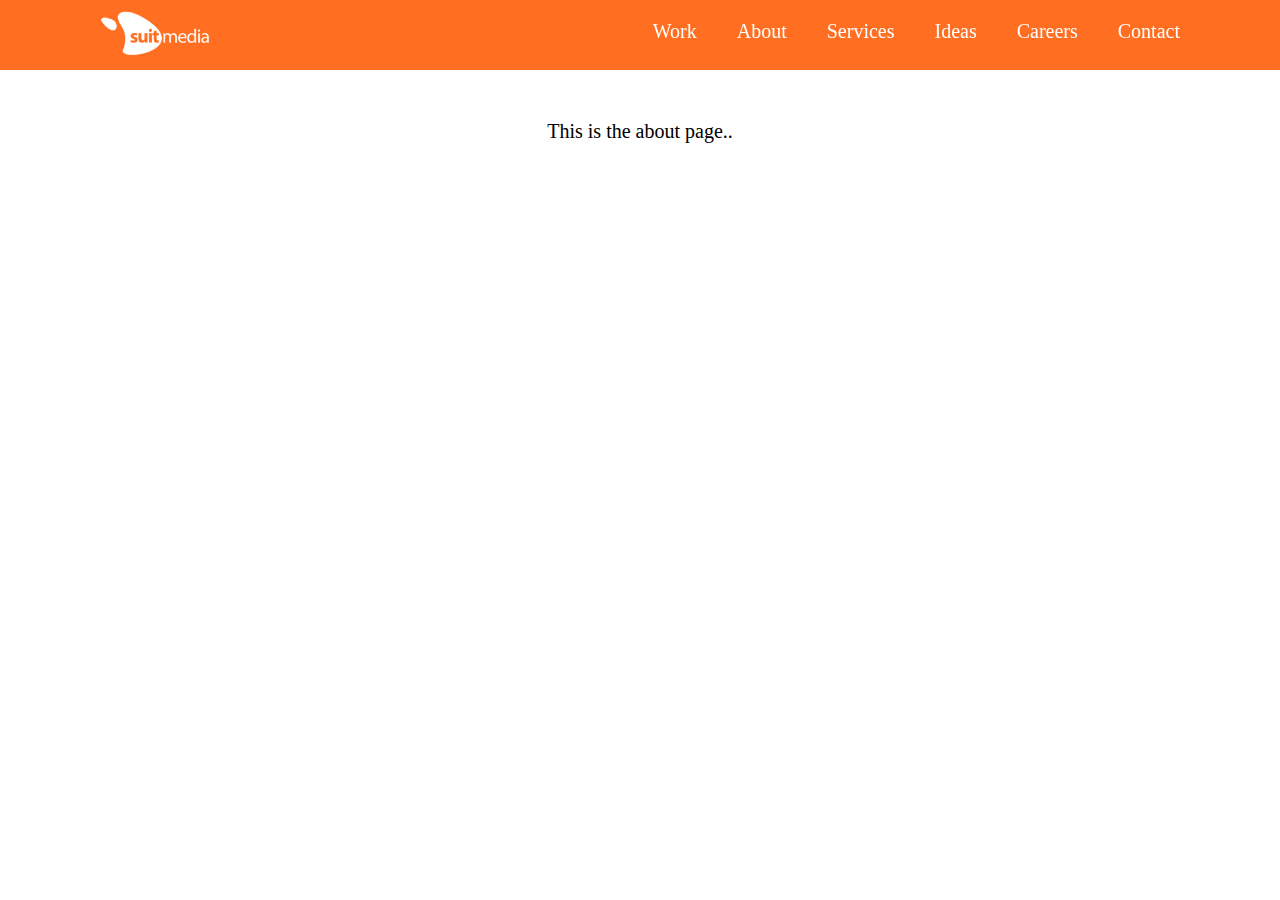
<file: about.html>
<!DOCTYPE html>
<html lang="en">
<head>
    <meta charset="UTF-8">
    <meta name="viewport" content="width=device-width, initial-scale=1.0">
    <title>Suitmedia Intern Test</title>
    <link rel="stylesheet" href="style.css">
</head>
<body>
    <header id="header">
        <img src="images/logo.png" id="logo">
        <nav>
            <div class="nav-links">
                <ul>
                    <li><a href="work.html">Work</a></li>
                    <li><a href="about.html">About</a></li>
                    <li><a href="services.html">Services</a></li>
                    <li><a href="index.html">Ideas</a></li>
                    <li><a href="careers.html">Careers</a></li>
                    <li><a href="contact.html">Contact</a></li>
                </ul>
            </div>
        </nav>
    </header>

    <main>
        <p class="page-text">This is the about page..</p>
    </main>

    <script src="script.js"></script>
</body>
</html>
</file>
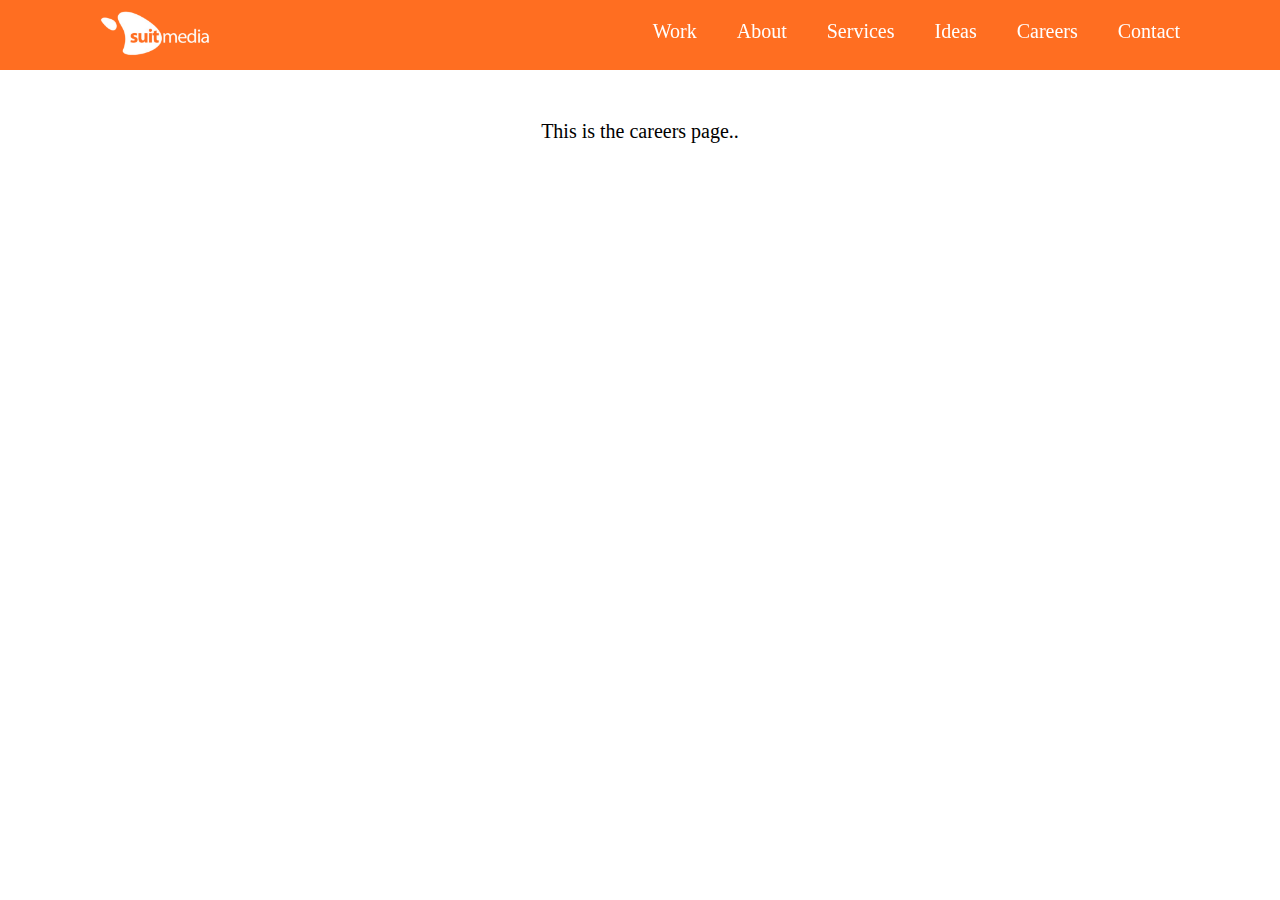
<file: careers.html>
<!DOCTYPE html>
<html lang="en">
<head>
    <meta charset="UTF-8">
    <meta name="viewport" content="width=device-width, initial-scale=1.0">
    <title>Suitmedia Intern Test</title>
    <link rel="stylesheet" href="style.css">
</head>
<body>
    <header id="header">
        <img src="images/logo.png" id="logo">
        <nav>
            <div class="nav-links">
                <ul>
                    <li><a href="work.html">Work</a></li>
                    <li><a href="about.html">About</a></li>
                    <li><a href="services.html">Services</a></li>
                    <li><a href="index.html">Ideas</a></li>
                    <li><a href="careers.html">Careers</a></li>
                    <li><a href="contact.html">Contact</a></li>
                </ul>
            </div>
        </nav>
    </header>

    <main>
        <p class="page-text">This is the careers page..</p>
    </main>

    <script src="script.js"></script>
</body>
</html>
</file>
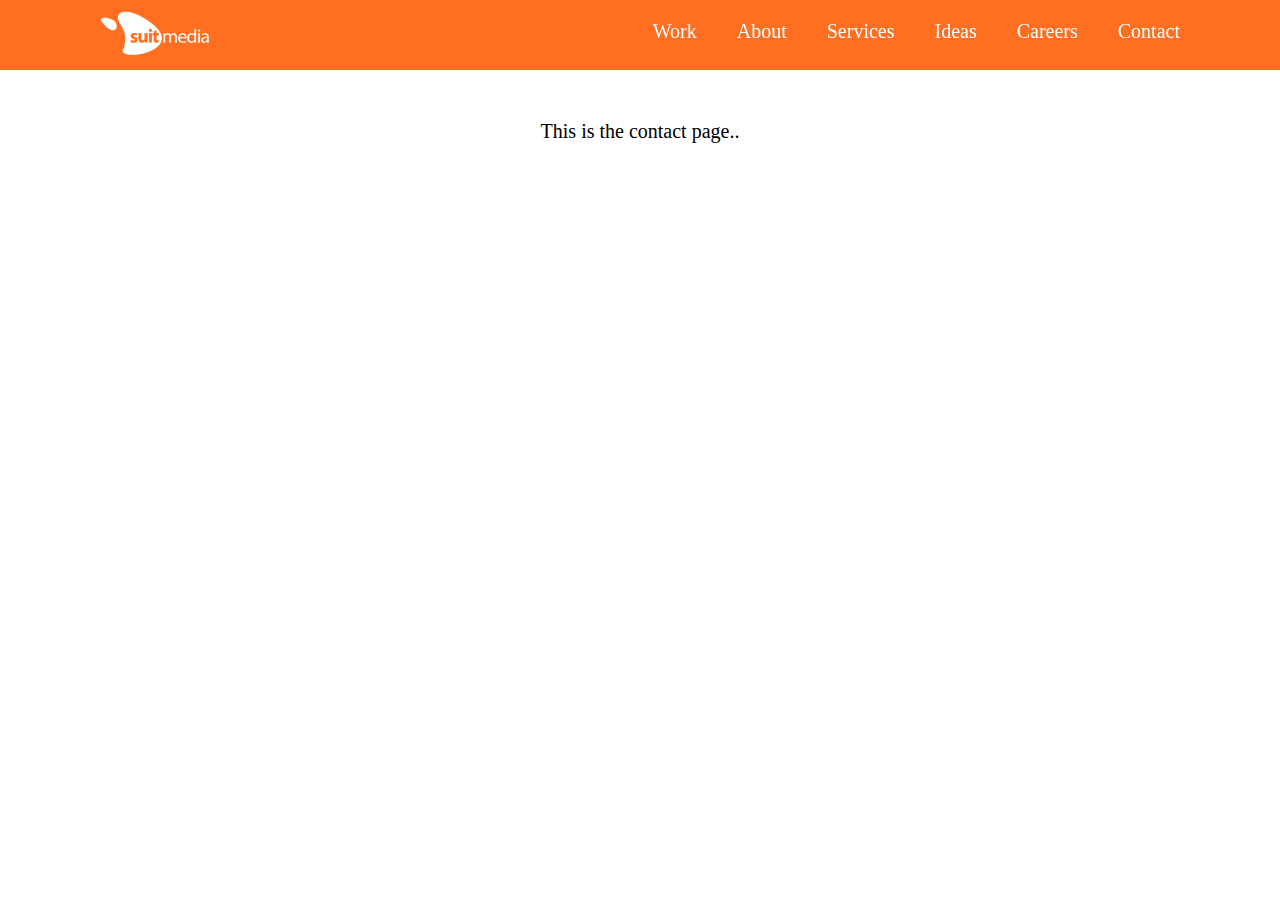
<file: contact.html>
<!DOCTYPE html>
<html lang="en">
<head>
    <meta charset="UTF-8">
    <meta name="viewport" content="width=device-width, initial-scale=1.0">
    <title>Suitmedia Intern Test</title>
    <link rel="stylesheet" href="style.css">
</head>
<body>
    <header id="header">
        <img src="images/logo.png" id="logo">
        <nav>
            <div class="nav-links">
                <ul>
                    <li><a href="work.html">Work</a></li>
                    <li><a href="about.html">About</a></li>
                    <li><a href="services.html">Services</a></li>
                    <li><a href="index.html">Ideas</a></li>
                    <li><a href="careers.html">Careers</a></li>
                    <li><a href="contact.html">Contact</a></li>
                </ul>
            </div>
        </nav>
    </header>

    <main>
        <p class="page-text">This is the contact page..</p>
    </main>

    <script src="script.js"></script>
</body>
</html>
</file>
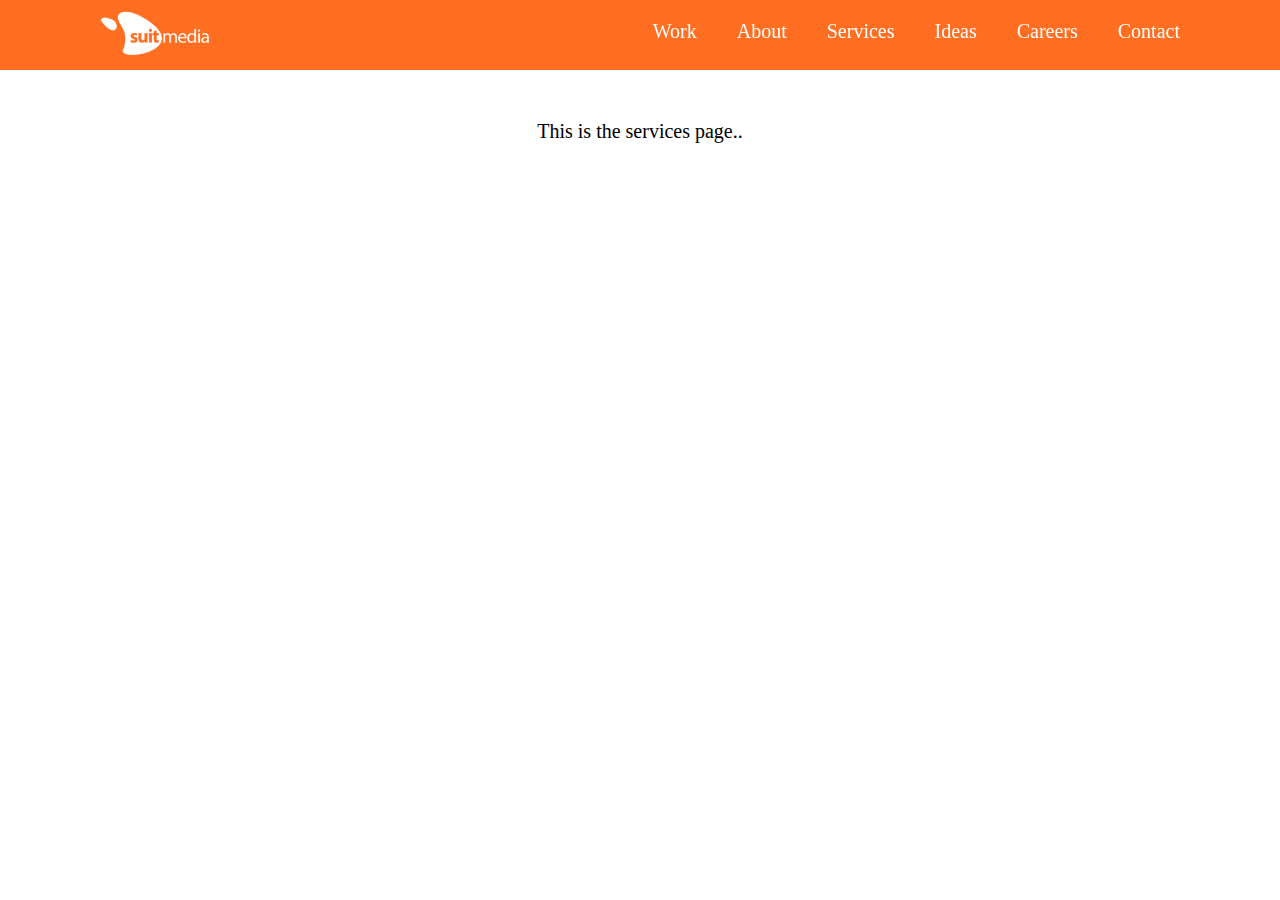
<file: services.html>
<!DOCTYPE html>
<html lang="en">
<head>
    <meta charset="UTF-8">
    <meta name="viewport" content="width=device-width, initial-scale=1.0">
    <title>Suitmedia Intern Test</title>
    <link rel="stylesheet" href="style.css">
</head>
<body>
    <header id="header">
        <img src="images/logo.png" id="logo">
        <nav>
            <div class="nav-links">
                <ul>
                    <li><a href="work.html">Work</a></li>
                    <li><a href="about.html">About</a></li>
                    <li><a href="services.html">Services</a></li>
                    <li><a href="index.html">Ideas</a></li>
                    <li><a href="careers.html">Careers</a></li>
                    <li><a href="contact.html">Contact</a></li>
                </ul>
            </div>
        </nav>
    </header>

    <main>
        <p class="page-text">This is the services page..</p>
    </main>

    <script src="script.js"></script>
</body>
</html>
</file>
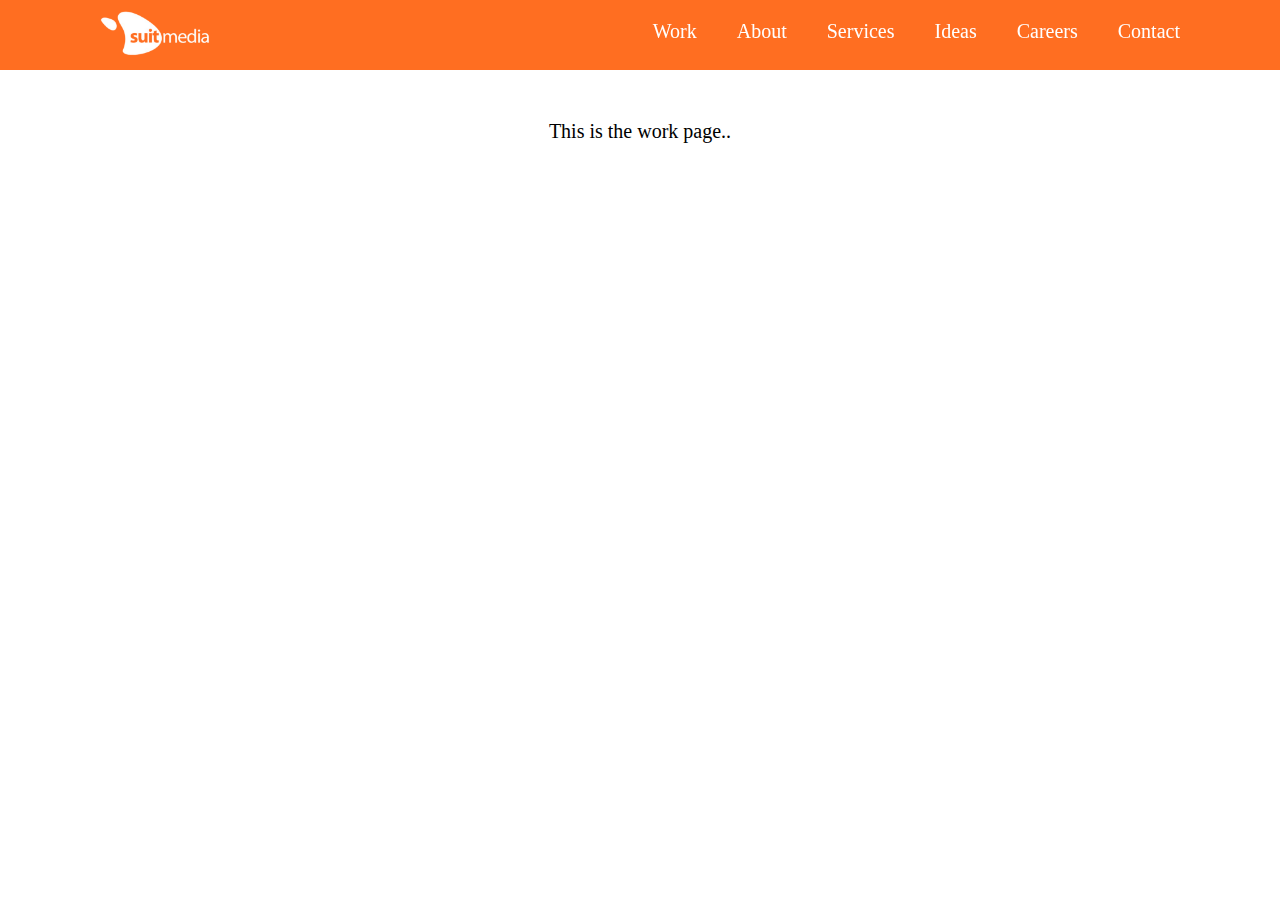
<file: work.html>
<!DOCTYPE html>
<html lang="en">
<head>
    <meta charset="UTF-8">
    <meta name="viewport" content="width=device-width, initial-scale=1.0">
    <title>Suitmedia Intern Test</title>
    <link rel="stylesheet" href="style.css">
</head>
<body>
    <header id="header">
        <img src="images/logo.png" id="logo">
        <nav>
            <div class="nav-links">
                <ul>
                    <li><a href="work.html">Work</a></li>
                    <li><a href="about.html">About</a></li>
                    <li><a href="services.html">Services</a></li>
                    <li><a href="index.html">Ideas</a></li>
                    <li><a href="careers.html">Careers</a></li>
                    <li><a href="contact.html">Contact</a></li>
                </ul>
            </div>
        </nav>
    </header>

    <main>
        <p class="page-text">This is the work page..</p>
    </main>

    <script src="script.js"></script>
</body>
</html>
</file>
<file: style.css>
* {
    margin: 0;
    padding: 0;
    box-sizing: border-box; 
}

body {
    padding-top: 70px; 
}

/* header */
#header{
    position: fixed;
    top: 0;
    left: 0;
    width: 100%;
    height: 70px;
    background-color: rgba(255, 91, 3, 0.882);
    display: flex;
    justify-content: flex-end;
    transition: transform 0.3s ease, background-color 0.3s ease;
    z-index: 1000;
}

.hidden {
    transform: translateY(-100%);
}

.scrolled {
    background-color: rgba(230, 152, 74, 0.9);
}

#logo {
    position: absolute;
    left: 80px;
    top: -42px;
    height: 150px;
}

.nav-links {
    display: flex;
    justify-content: flex-end;
    padding-right: 80px;
    padding-top: 20px;
}

.nav-links ul {
    list-style: none;
    display: flex;
    padding: 0;
}

.nav-links ul li {
    padding: 0 20px; 
}
li a{
    color:rgb(255, 255, 255);
    font-size: 20px;
    text-decoration: none;
    font-weight: Medium;
}
li a:hover{
    text-decoration: underline;
}

li a:active, li a:focus{
    text-decoration: underline !important;
}

/* banner */
#banner {
    position: relative;
    height: 350px;
    overflow: hidden;
    clip-path: polygon(0 0, 100% 0, 100% 70%, 0 100%);
}

#banner img {
    width: 100%;
    height: 100%;
    object-fit: cover;
}

.banner-text {
    position: absolute;
    top: 50%;
    left: 50%;
    transform: translate(-50%, -50%);
    color: white;
    text-align: center;
    z-index: 1;
}

.banner-text h1 {
    font-size: 50px;
    margin: 0;
    text-transform: uppercase;
    letter-spacing: 2px;
}

.banner-text p {
    font-size: 19px;
    margin-top: 5px;
}

.banner-overlay {
    position: absolute;
    top: 0;
    left: 0;
    width: 100%;
    height: 100%;
    background: rgba(0, 0, 0, 0.5);
    z-index: 0;
    transform: translateY(0);
    transition: transform 0.2s ease-out;
}

#banner::before {
    content: "";
    position: absolute;
    top: 0;
    left: 0;
    width: 100%;
    height: 100%;
    background-attachment: fixed;
    background-size: cover;
    background-position: center;
    z-index: -1;
}

/* filter */
.filter-options {
    display: flex;
    margin-bottom: 120px;
}

.show-per-page {
    position:absolute;
    right: 300px;
    margin-top: 60px;
}

.sort-options {
    position:absolute;
    right: 10px;
    margin-top: 60px;
}

#sort{
    margin-right: 100px;
}

label {
    font-size: 16px;
    margin-right: 10px;
}

select {
    padding: 5px;
    font-size: 14px;
}

/* post */
.posts-list {
    display: grid;
    grid-template-columns: repeat(4, 1fr);
    margin-top: 20px;
    margin-right: 90px;
    margin-left: 100px;
    margin-bottom: 20px;
}

.post-card {
    display: flex;
    margin: 15px;
    border: 1px solid #ddd;
    padding: 10px;
    box-shadow: 0 2px 8px rgba(0, 0, 0, 0.1);
    max-width: 300px;
    flex-direction: column;
    border-radius: 15px;
}

.thumbnail {
    width: 100%;
    height: 100;
    aspect-ratio: 16/9; 
    object-fit: cover;
}

.post-info {
    padding: 15px 0;
}

.post-date{
    font-size: 16px;
    line-height: 1.2;
    height: 30px;  
    padding-top: 10px;
    padding-left: 5px;
    font-weight: normal;
    color: gray;
}

.post-title {
    padding: 5px;
    font-size: 16px;
    font-weight: bold;
    line-height: 1.2;
    height: 57.6px;  
    overflow: hidden;
    text-overflow: ellipsis;
    display: -webkit-box;
    -webkit-line-clamp: 3;
    -webkit-box-orient: vertical;
}

/* pagination */
.pagination {
    display: flex;
    align-items: center;
    justify-content: center;
    gap: 10px;
    margin-top: 50px;
    margin-bottom: 70px;
}

.page-button, .page-number {
    padding: 10px 15px;
    border: 1px solid #ddd;
    background-color: #fff;
    cursor: pointer;
    border-radius: 5px;
    font-size: 14px;
}

.page-number.active {
    background-color: rgba(255, 91, 3, 0.882);
    color: white;
    font-weight: bold;
}

.page-button:hover, .page-number:hover {
    background-color: rgba(255, 91, 3, 0.882);
    color: white;
}

/* page */
.page-text{
    display: flex;
    justify-content: center;
    margin-top: 50px;
    font-size: 20px;
}
</file>
